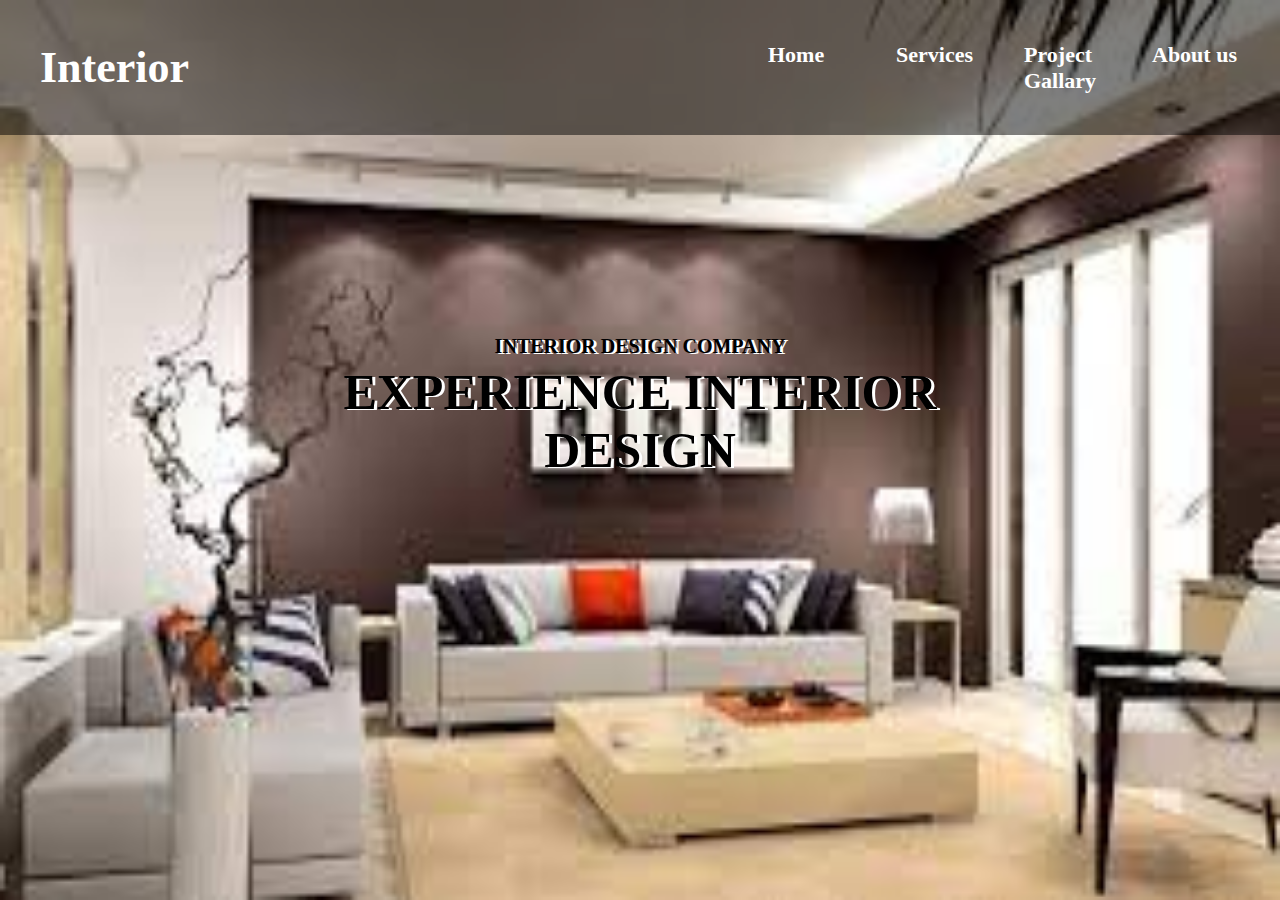
<file: index.html>
<!DOCTYPE html>
<html lang="en">
<head>
  <meta charset="UTF-8">
  <meta name="viewport" content="width=device-width, initial-scale=1.0">
  <link rel="stylesheet" href="css/styles.css">
  <title>home-interior</title>
</head>
<body>

  <header>
    <nav>
      <div class="logo">
        <h1>Interior</h1>


      </div>
      <div class="menu">
        <a href="index.html">Home</a>
        <a href="services.html">Services</a>
        <a href="gallary.html">Project Gallary</a>
        <a href="index2.html">About us</a>


      </div>

    </nav>
    <main>
      <section>
        <h3>INTERIOR DESIGN COMPANY</h3>
        <h1>EXPERIENCE INTERIOR <br> DESIGN</h1>
        <p></p>
      </section>
    </main>
  </header>
</body>
</html>
</file>
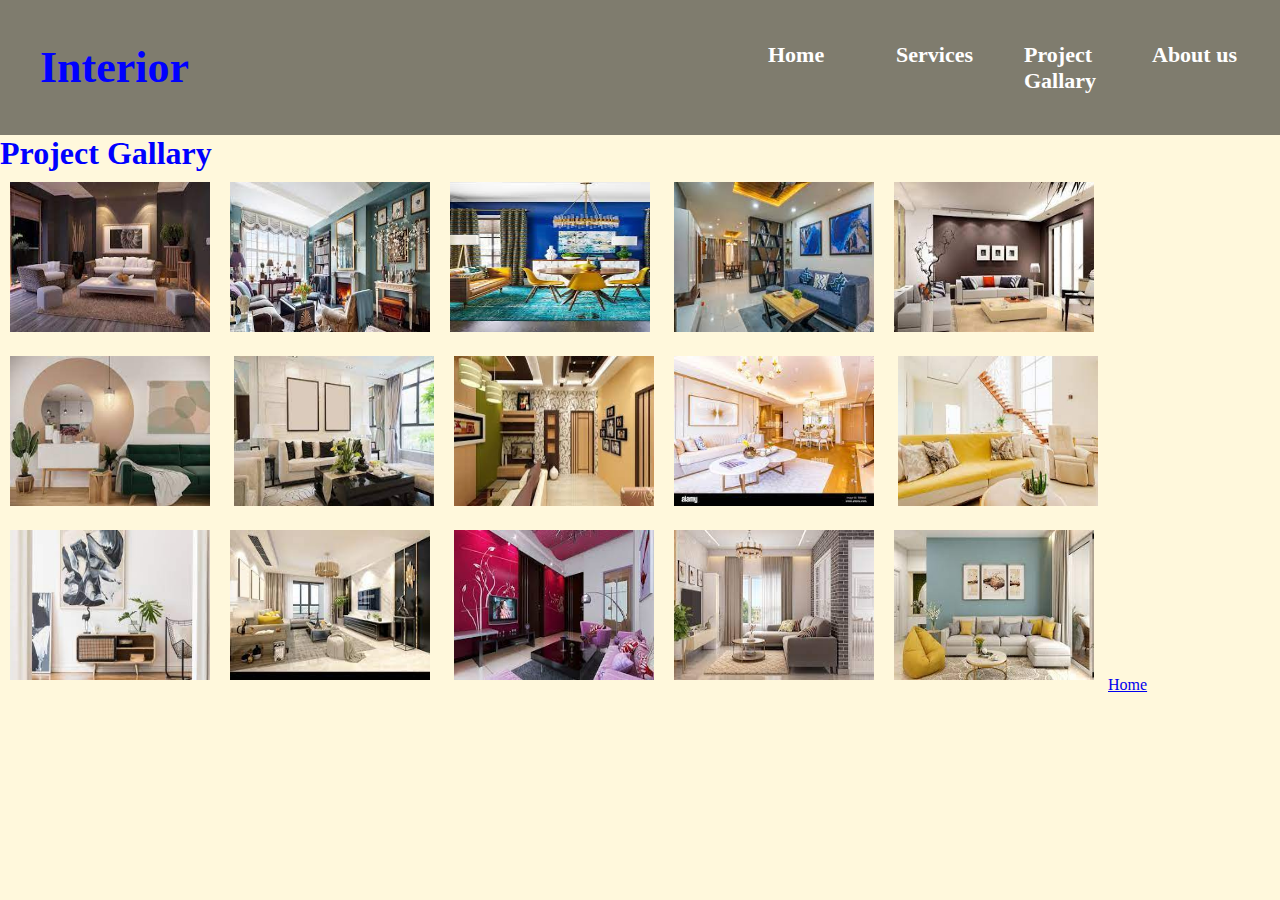
<file: gallary.html>
<!DOCTYPE html>
<html lang="en">
<head>
  <meta charset="UTF-8">
  <meta name="viewport" content="width=device-width, initial-scale=1.0">
  <link rel="stylesheet" href="css/gallary.css">
  <title>Gallary</title>
</head>
<body>
  <header>
    <nav>
      <div class="logo">
        <h1>Interior</h1>


      </div>
      <div class="menu">
        <a href="index.html">Home</a>
        <a href="services.html">Services</a>
        <a href="gallary.html">Project Gallary</a>
        <a href="index2.html">About us</a>


      </div>

    </nav>
  </header>
  <h1>Project Gallary</h1>
  <img src="img/a.jpg" alt=""><img src="img/b.jpg" alt=""><img src="img/c.jpg" alt="">
  <img src="img/d.jpg" alt=""><img src="img/e.jpg" alt=""><img src="img/f.jpg" alt="">
  <img src="img/g.jpg" alt=""><img src="img/h.jpg" alt=""><img src="img/i.jpg" alt="">
  <img src="img/j.jpg" alt=""><img src="img/k.jpg" alt=""><img src="img/l.jpg" alt="">
  <img src="img/m.jpg" alt=""><img src="img/interior 1.jpg" alt=""><img src="img/interior 2.jpg" alt="">
<a href="index.html">Home</a>
</body>
</html>
</file>
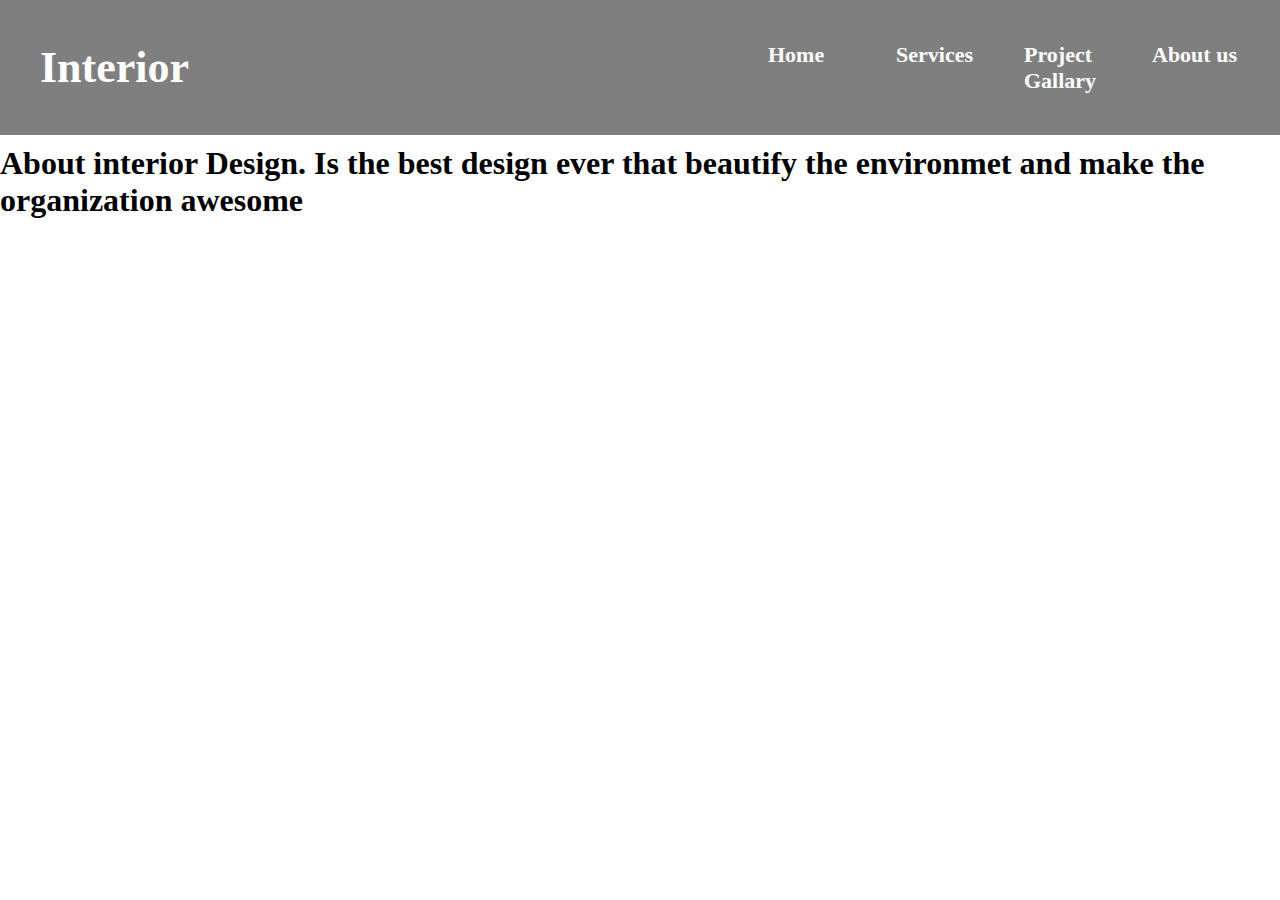
<file: index2.html>
<!DOCTYPE html>
<html lang="en">
<head>
  <meta charset="UTF-8">
  <meta name="viewport" content="width=device-width, initial-scale=1.0">
  <link rel="stylesheet" href="css/about.css">
  <title>About Us</title>
</head>
<body>
  <header>
    <nav>
      <div class="logo">
        <h1>Interior</h1>


      </div>
      <div class="menu">
        <a href="index.html">Home</a>
        <a href="services.html">Services</a>
        <a href="gallary.html">Project Gallary</a>
        <a href="index2.html">About us</a>


      </div>

    </nav>
  </header>

  <p> </p>
  <h1>About interior Design. Is the best design ever that beautify the environmet and make the organization awesome</h1>
   
</body>
</html>
</file>
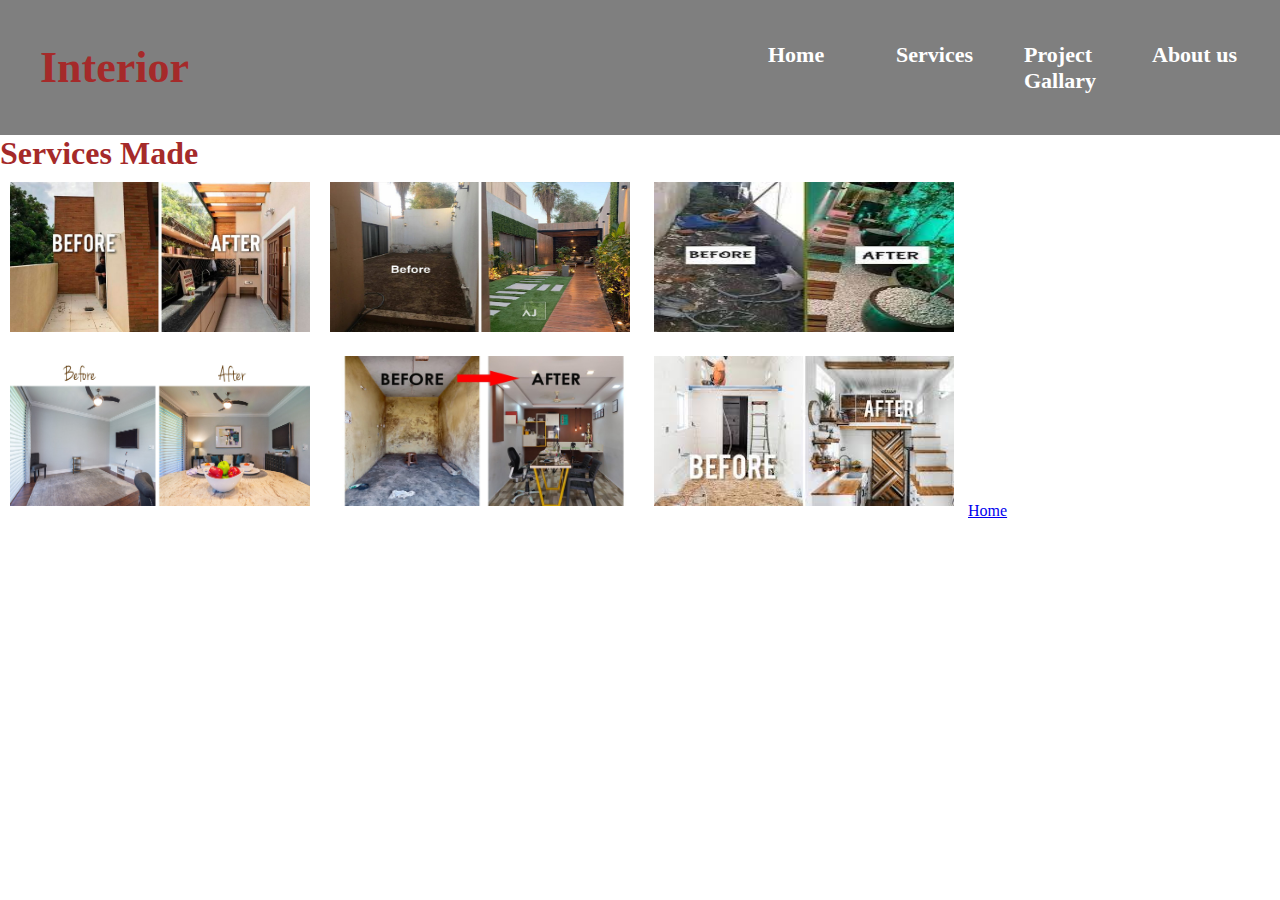
<file: services.html>
<!DOCTYPE html>
<html lang="en">
<head>
  <meta charset="UTF-8">
  <meta name="viewport" content="width=device-width, initial-scale=1.0">
  <link rel="stylesheet" href="css/services.css">
  <title>Services </title>
</head>
<body>
  <header>
    <nav>
      <div class="logo">
        <h1>Interior</h1>


      </div>
      <div class="menu">
        <a href="index.html">Home</a>
        <a href="services.html">Services</a>
        <a href="gallary.html">Project Gallary</a>
        <a href="index2.html">About us</a>


      </div>

    </nav>
  </header>
  <h1>Services Made</h1>
  <img src="img/ba 1.jpg" alt=""><img src="img/ba 2.jpg" alt="">
  <img src="img/ba 3.jpg" alt=""><img src="img/ba 4.jpg" alt="">
  <img src="img/interior4.jpg" alt=""><img src="img/interior 5.jpg" alt="">
  <a href="index.html">Home</a>
</body>
</html>
</file>
<file: css/styles.css>
*{
  padding: 0px;
  margin: 0px;
  box-sizing: border-box;
}
header{
  width: 100%;
  height: 100vh;
  background-image: url(../img/e.jpg);
  background-repeat: no-repeat;
  background-size: 100% 100%;
}
nav{
  width: 100%;
  height: 15vh;
  background-color: rgba(0, 0, 0, 0.5);
  display: flex;
  justify-content: space-between;
  align-items: center;
}
nav .logo{
width: 25%;
color: white;
font-size: 22px;
font-weight: bold;
padding: 40px;
}
nav .menu{
  width: 40%;
  font-weight: bold;
  display: flex;
}
nav .menu a{
  width: 25%;
  color: white;
  font-size: 22px;
  text-decoration: none;
}
section{
  color: black;
  margin-top: 200px;
  text-align: center;
  font-weight: bold;
}
section h1{
  font-size: 50px;
  margin-top: 5px;
  text-shadow: 3px 1px white;
}
section h3{
  font-size: 20px;
  margin-top: 5px;
  text-shadow: 3px 1px white;
}
.column{
  width: 300px;
  float: left;
}
</file>
<file: css/gallary.css>
*{
  padding: 0;
  margin: 0;
  border: 0;
}

img{
  size: 100px;
  height: 150px;
  width:200px;
  margin: 5px;
  padding: 5px;
}

h1{
  color: blue;
}

html{
  background-color: cornsilk;
  
}

nav{
  width: 100%;
  height: 15vh;
  background-color: rgba(0, 0, 0, 0.5);
  display: flex;
  justify-content: space-between;
  align-items: center;
}
nav .logo{
width: 25%;
color: white;
font-size: 22px;
font-weight: bold;
padding: 40px;
}
nav .menu{
  width: 40%;
  font-weight: bold;
  display: flex;
}
nav .menu a{
  width: 25%;
  color: white;
  font-size: 22px;
  text-decoration: none;
}
section{
  color: black;
  margin-top: 200px;
  text-align: center;
  font-weight: bold;
}
</file>
<file: css/about.css>
*{
  padding: 0;
  margin: 0;
  border: 0;
}

p{
  font-family: 'Times New Roman', Times, serif;
  font-size: x-large;
  font-style: normal;
  padding: 5px;
  justify-content: center;
}

nav{
  width: 100%;
  height: 15vh;
  background-color: rgba(0, 0, 0, 0.5);
  display: flex;
  justify-content: space-between;
  align-items: center;
}
nav .logo{
width: 25%;
color: white;
font-size: 22px;
font-weight: bold;
padding: 40px;
}
nav .menu{
  width: 40%;
  font-weight: bold;
  display: flex;
}
nav .menu a{
  width: 25%;
  color: white;
  font-size: 22px;
  text-decoration: none;
}
section{
  color: black;
  margin-top: 200px;
  text-align: center;
  font-weight: bold;
}
</file>
<file: css/services.css>
*{
  padding: 0;
  margin: 0;
  border: 0;
}

img{
  size: 100px;
  height: 150px;
  width:300px;
  margin: 5px;
  padding: 5px;
}

h1{
  color: brown;
}


nav{
  width: 100%;
  height: 15vh;
  background-color: rgba(0, 0, 0, 0.5);
  display: flex;
  justify-content: space-between;
  align-items: center;
}
nav .logo{
width: 25%;
color: white;
font-size: 22px;
font-weight: bold;
padding: 40px;
}
nav .menu{
  width: 40%;
  font-weight: bold;
  display: flex;
}
nav .menu a{
  width: 25%;
  color: white;
  font-size: 22px;
  text-decoration: none;
}
section{
  color: black;
  margin-top: 200px;
  text-align: center;
  font-weight: bold;
}
</file>
